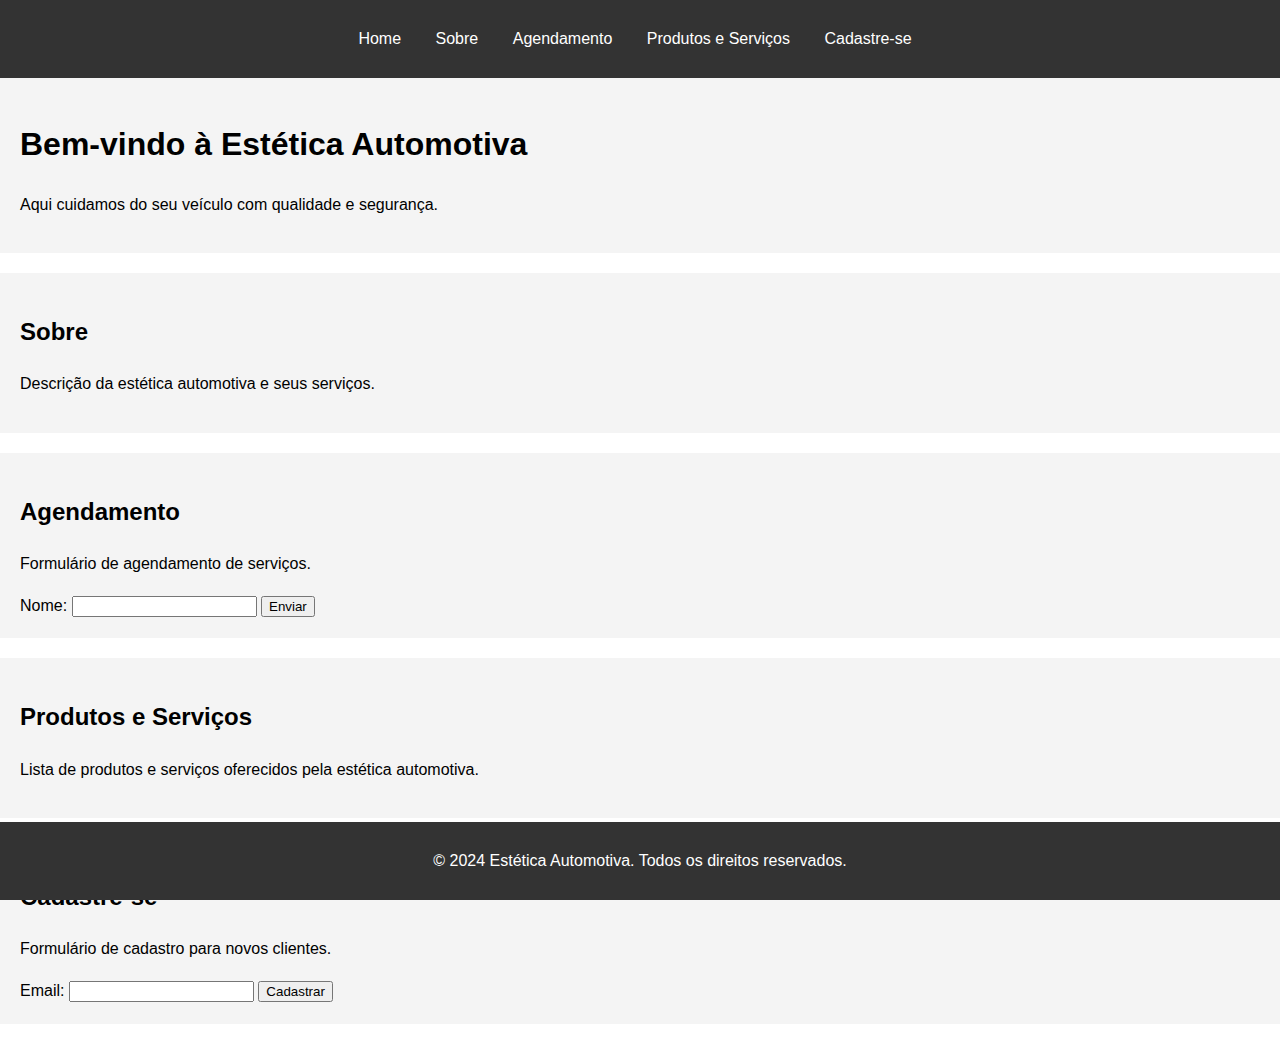
<file: Esb estevica automotiva/index.html>
<!DOCTYPE html>
<html lang="pt-BR">
<head>
    <meta charset="UTF-8">
    <meta name="viewport" content="width=device-width, initial-scale=1.0">
    <title>Estética Automotiva</title>
    <link rel="stylesheet" href="recursos/css/estilo.css">
</head>
<body>
    <header>
        <nav>
            <ul>
                <li><a href="home.html">Home</a></li>
                <li><a href="sobre.html">Sobre</a></li>
                <li><a href="agendamento.html">Agendamento</a></li>
                <li><a href="produtos.html">Produtos e Serviços</a></li>
                <li><a href="cadastro.html">Cadastre-se</a></li>
            </ul>
        </nav>
    </header>

    <section id="home">
        <h1>Bem-vindo à Estética Automotiva</h1>
        <p>Aqui cuidamos do seu veículo com qualidade e segurança.</p>
    </section>

    <section id="sobre">
        <h2>Sobre</h2>
        <p>Descrição da estética automotiva e seus serviços.</p>
    </section>

    <section id="agendamento">
        <h2>Agendamento</h2>
        <p>Formulário de agendamento de serviços.</p>
        <form action="processa_agendamento.php" method="POST">
            <!-- Campos do formulário -->
            <label for="nome">Nome:</label>
            <input type="text" id="nome" name="nome" required>
            <!-- Outros campos conforme necessário -->
            <button type="submit">Enviar</button>
        </form>
    </section>

    <section id="produtos">
        <h2>Produtos e Serviços</h2>
        <p>Lista de produtos e serviços oferecidos pela estética automotiva.</p>
    </section>

    <section id="cadastro">
        <h2>Cadastre-se</h2>
        <p>Formulário de cadastro para novos clientes.</p>
        <form action="processa_cadastro.php" method="POST">
            <!-- Campos do formulário -->
            <label for="email">Email:</label>
            <input type="email" id="email" name="email" required>
            <!-- Outros campos conforme necessário -->
            <button type="submit">Cadastrar</button>
        </form>
    </section>

    <footer>
        <p>&copy; 2024 Estética Automotiva. Todos os direitos reservados.</p>
    </footer>
</body>
</html>
</file>
<file: Esb estevica automotiva/recursos/css/estilo.css>
/* Estilos gerais */
body {
    font-family: Arial, sans-serif;
    line-height: 1.6;
    margin: 0;
    padding: 0;
}

header {
    background-color: #333;
    color: #fff;
    padding: 10px 0;
    text-align: center;
}

nav ul {
    list-style-type: none;
    padding: 0;
}

nav ul li {
    display: inline;
    margin-right: 10px;
}

nav ul li a {
    color: #fff;
    text-decoration: none;
    padding: 5px 10px;
}

nav ul li a:hover {
    background-color: #555;
}

section {
    padding: 20px;
    margin-bottom: 20px;
    background-color: #f4f4f4;
}

footer {
    text-align: center;
    padding: 10px 0;
    background-color: #333;
    color: #fff;
    position: fixed;
    bottom: 0;
    width: 100%;
}
</file>
